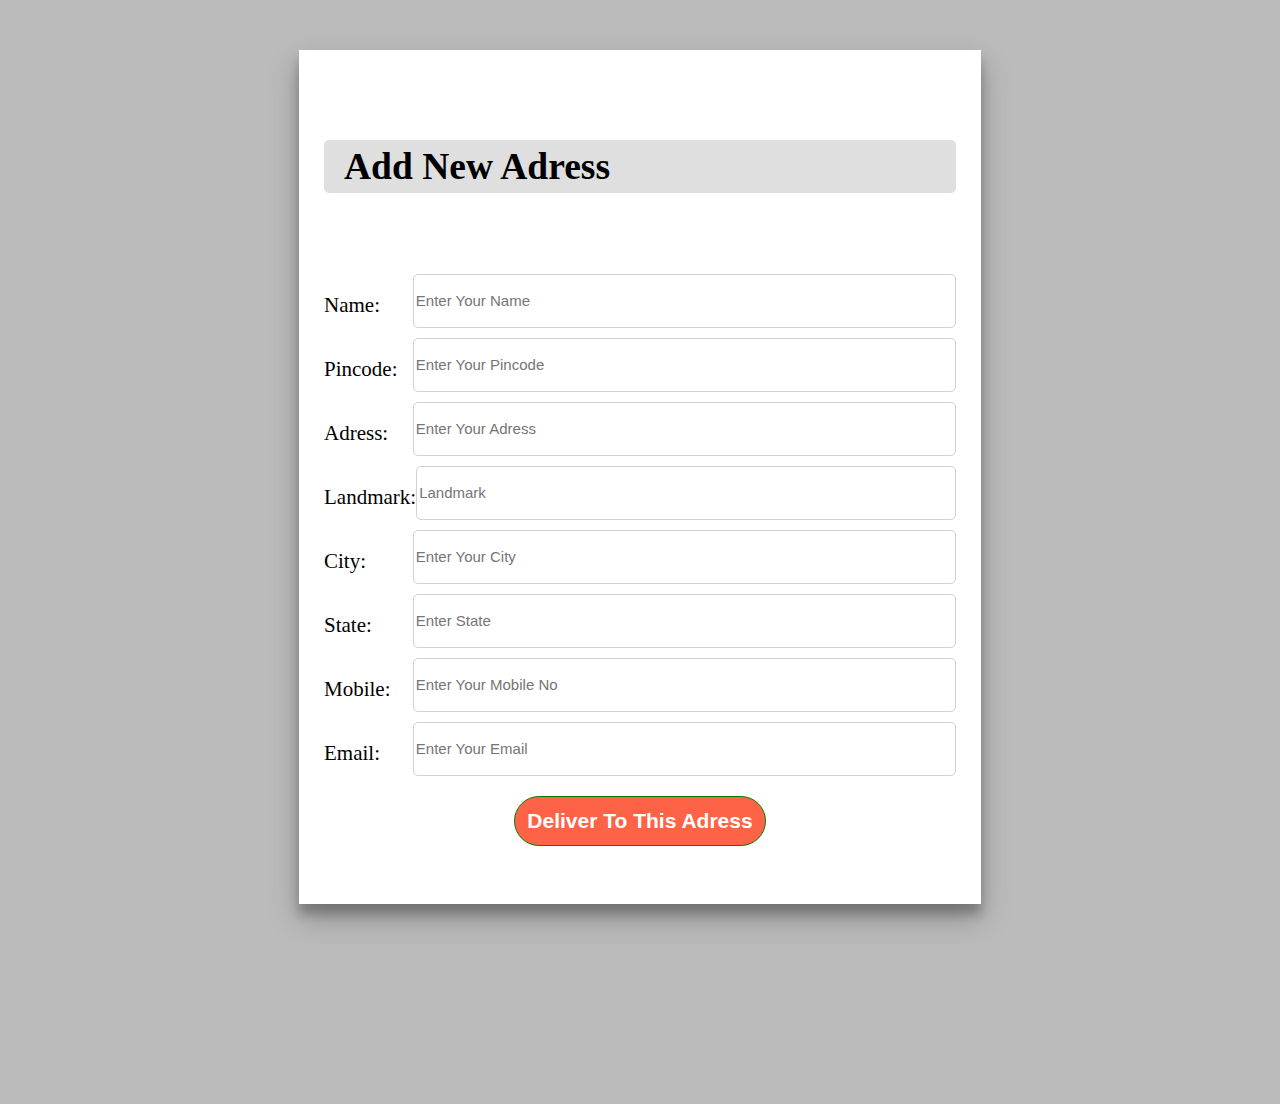
<file: product page/Address.html>
<!DOCTYPE html>
<html lang="en">
<head>
    <meta charset="UTF-8">
    <meta http-equiv="X-UA-Compatible" content="IE=edge">
    <meta name="viewport" content="width=device-width, initial-scale=1.0">
    <title>Document</title>
    <link rel="stylesheet" href="style/address.css">
</head>
<body>
    <div id="container">
        <h1 id="err"></h1>
        <div id="add">
            <h2>Add New Adress</h2>
            
        </div>
        <form action="">
            <div class="inputClass">
                <label for="">Name:</label><input type="text" placeholder="Enter Your Name" id="name">
            </div>
            <div class="inputClass">
                <label for="">Pincode:</label><input type="text" placeholder="Enter Your Pincode" id="pincode">
            </div>
            <div class="inputClass">
                 <label for="">Adress:</label><input type="text" placeholder="Enter Your Adress" id="adress">
            </div>
            <div class="inputClass">
                <label for="">Landmark:</label><input type="text" placeholder="Landmark" id="landmark">
            </div>

            <div class="inputClass">
                <label for="">City:</label><input type="text" placeholder="Enter Your City" id="city">
            </div>
            <div class="inputClass">
                <label for="">State:</label><input type="text" placeholder="Enter State" id="state">
            </div>
            <div class="inputClass">
                <label for="">Mobile:</label><input type="text" placeholder="Enter Your Mobile No" id="mobile">
            </div>
            <div class="inputClass">
                <label for="">Email:</label><input type="email" placeholder="Enter Your Email" id="email">
            </div>
        </form>
        <div id="btn">
            
            <button id="next">Deliver To This Adress</button>
        </div>
        <h1 id="bottomerr"></h1>
    </div>
</body>
</html>
<script src="script/adress.js"></script>
</file>
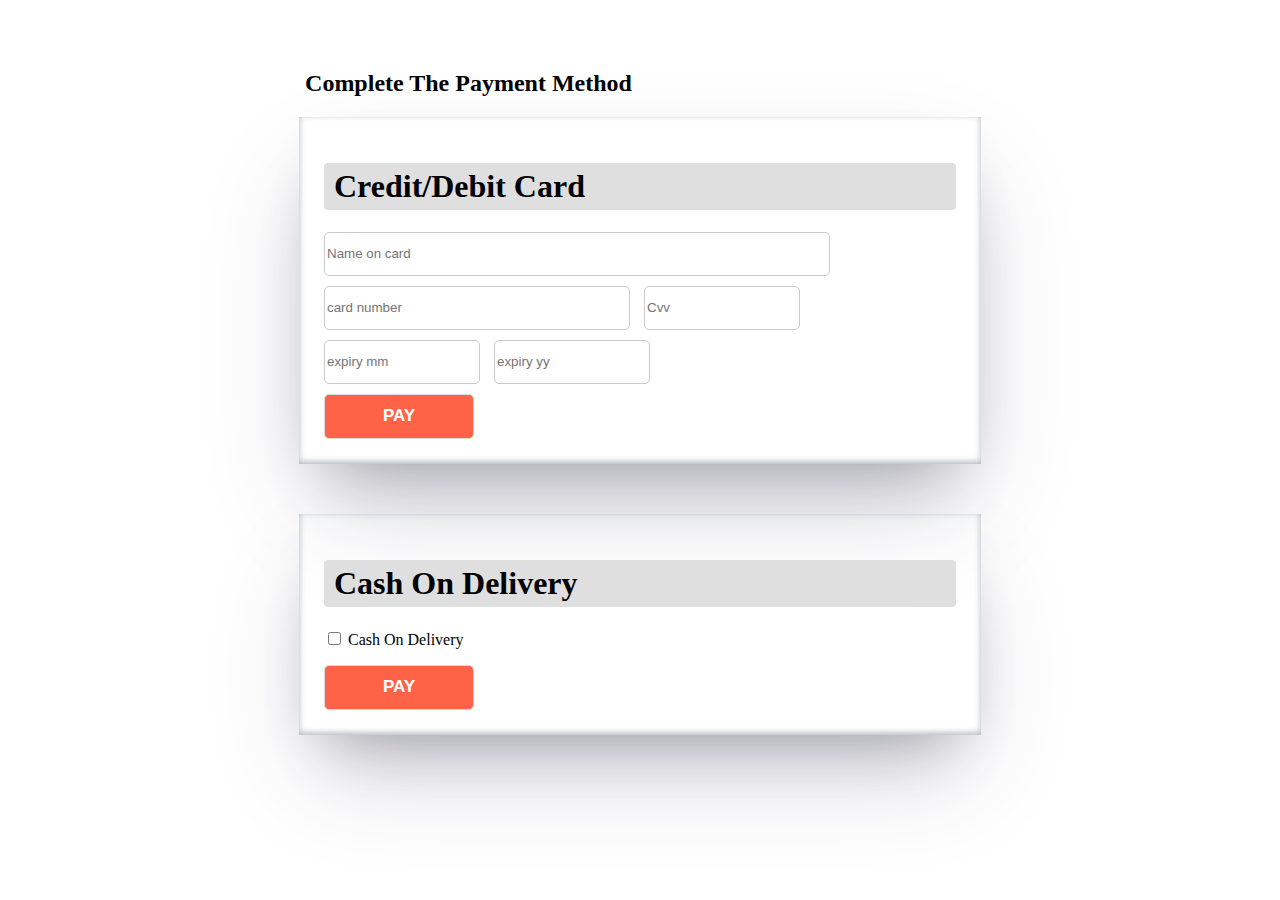
<file: product page/payment.html>
<!DOCTYPE html>
<html lang="en">
<head>
    <meta charset="UTF-8">
    <meta http-equiv="X-UA-Compatible" content="IE=edge">
    <meta name="viewport" content="width=device-width, initial-scale=1.0">
    <title>Payment Page</title>
    <link rel="stylesheet" href="style/payment.css">
</head>
<body>
    <div id="main">
        <div id="order"><h2 id="payment">Complete The Payment Method</h2><p id="success"></p></div>

        <div id="cardbox">
            <form action="">
                <div><h1>Credit/Debit Card</h1></div>
                <div id="nameDiv"><input type="text" placeholder="Name on card" id="name"></div>
                <div id="cvvbox">
                    <input type="number" placeholder="card number" id="card">
                    <input type="number" placeholder="Cvv" id="cvv">
                </div>
                <div id="date">
                    <input type="number" placeholder="expiry mm" id="expirymm">
                    <input type="number" placeholder="expiry yy" id="expiryyy" >
                </div>
            </form>
            <button id="cardBtn">PAY</button>
        </div>
        <div id="cash">
            <div><h1>Cash On Delivery</h1></div>
            <div id="cashondelevry">
                <form action="">
                    <input type="checkbox" id="cashInput">
                    <label for="">Cash On Delivery</label>
                </form>
                <button>PAY</button>
            </div>
        </div>
    </div>
    
</body>
</html>
<script src="script/payment.js"></script>
</file>
<file: product page/style/address.css>
body{
    background-color: rgba(0, 0, 0, 0.267)
}
#container{
    width: 50%;
    display: flex;
    flex-direction: column;
    background-color:white;
    
    margin: auto;
    margin-top: 50px;
    margin-bottom: 200px;
    padding: 25px;
    
    box-shadow: rgba(0, 0, 0, 0.25) 0px 14px 28px, rgba(0, 0, 0, 0.22) 0px 10px 10px;
}
input{
    width: 85%;
    height: 50px;
    margin-bottom: 10px;
    font-size: 15px;
    border: 0.5px solid rgb(209, 209, 209);
    border-radius: 5px;
   
}
label{
    
    font-size: 21px;
}
.inputClass{
    display: flex;
    justify-content: space-between;
    align-items: center;
}
button{
    width: 40%;
    padding: 5px;
    height: 50px;
    font-size: 21px;
    margin-top: 30px;
    margin: auto;
    border-radius: 50px;
    background-color: tomato;
    color: white;
    border: 1px solid green;
    cursor: pointer;
    font-weight: bolder;
}
#add{
    font-size: 25px;
    margin-bottom: 50px;
    
}
#btn{
    display: flex;
   
    margin-top: 10px;
}
#err,#bottomerr{
    
    color: red;
    font-style: italic;
    font-size: 25px;
}
h2{
    background-color: rgb(223, 223, 223);
    padding: 5px 20px 5px 20px;
    border-radius: 5px;
    
}
</file>
<file: product page/style/payment.css>
#cardbox,#cash{
    width: 50%;
    margin: auto;
    box-shadow: rgba(50, 50, 93, 0.25) 0px 50px 100px -20px, rgba(0, 0, 0, 0.3) 0px 30px 60px -30px, rgba(10, 37, 64, 0.35) 0px -2px 6px 0px inset;
    padding: 25px;
    margin-bottom: 50px;
    
}
#name{
    width: 500px;
    height: 40px;
    border: 1px solid rgb(202, 202, 202);
    margin-bottom: 10px;
}
#cvv{
    width: 150px;
    height: 40px;
    border: 1px solid rgb(202, 202, 202);
    margin-bottom: 10px;
    margin-left: 10px;
}
#card{
    width: 300px;
    height: 40px;
    border: 1px solid rgb(202, 202, 202);
}
#date>input{
    width: 150px;
    height: 40px;
    border: 1px solid rgb(202, 202, 202);
    margin-bottom: 10px;
    margin-right: 10px;
    
}
button{
    width: 150px;
    height: 45px;
    font-weight: bolder;
    font-size: 17px;
    color: white;
    background-color: tomato;
    border: 1px solid rgb(219, 219, 219);
    border-radius: 5px;
    
}
h1{
    background-color: rgb(223, 223, 223);
    padding: 5px;
    padding-left: 10px;
    border-radius: 4px;
}
input{
    border-radius: 5px;
}
#order{
    width: 53%;
    margin: auto;
    margin-top: 50px;
    display: flex;
   
}
#cashInput{
    margin-bottom: 20px;
}
h2{
    margin-right: 70px;
}
#success{
    
    font-style: italic;
    font-family:'Times New Roman', Times, serif;
    font-size: 25px;
}
#nameDiv{
    display: flex;
}
</file>
